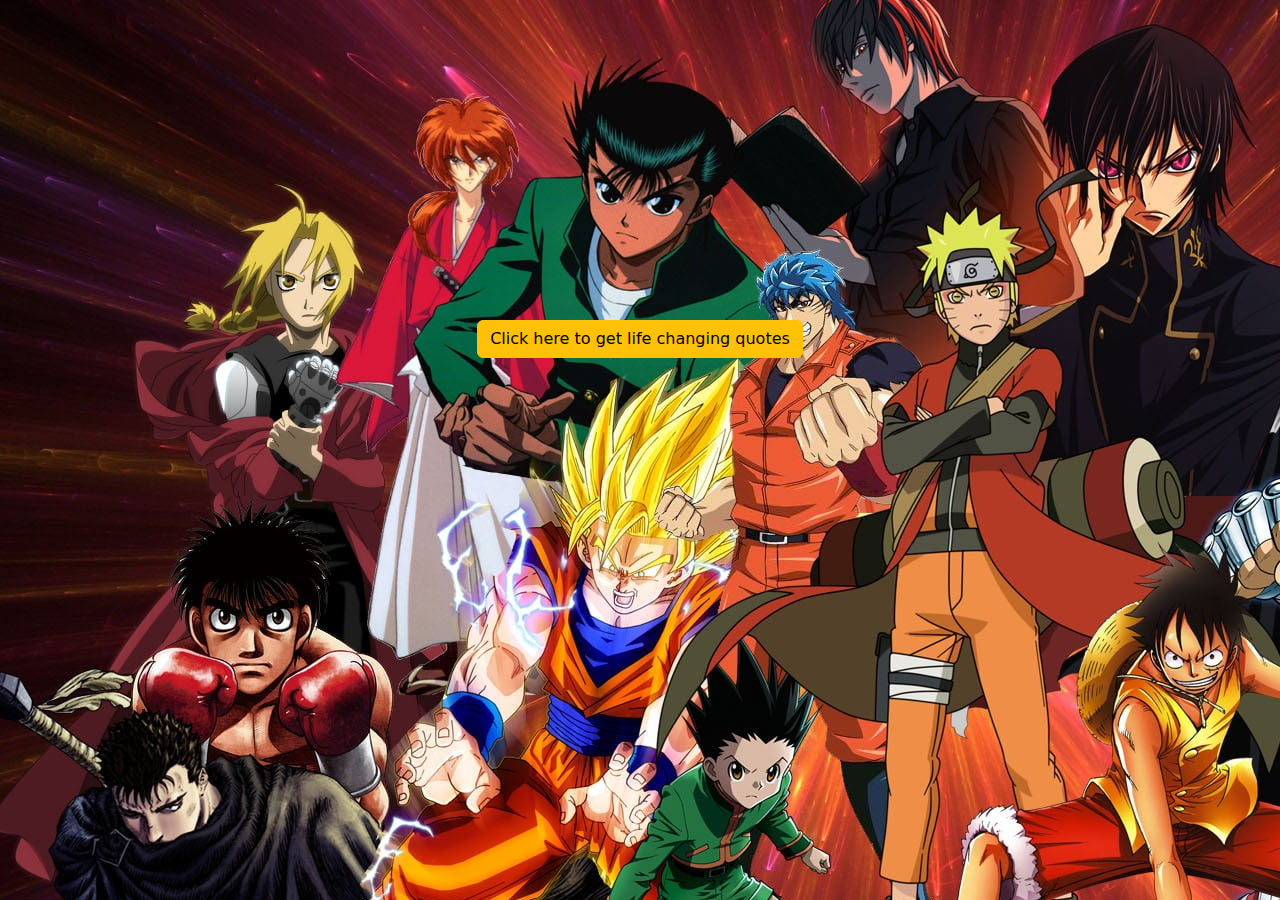
<file: index.html>
<!DOCTYPE html>
<html lang="en">
<head>
    <meta charset="UTF-8">
    <meta http-equiv="X-UA-Compatible" content="IE=edge">
    <meta name="viewport" content="width=device-width, initial-scale=1.0">
    <title>Anime quote</title>
    <link rel="icon" href="Shanks.avif">
    <link rel="stylesheet" href="https://cdn.jsdelivr.net/npm/bootstrap@5.3.0-alpha1/dist/css/bootstrap.min.css">
    <link rel="stylesheet" href="styles.css">
</head>
<body>
    <div class="container text-center">
        <h1 id="name"></h1>
        <h3 id="character"></h3>
        <p id="quote"></p>
        <button class="btn btn-warning">Click here to get life changing quotes</button>
        
    </div>
    

    <script src="script.js"></script>
</body>
</html>
</file>
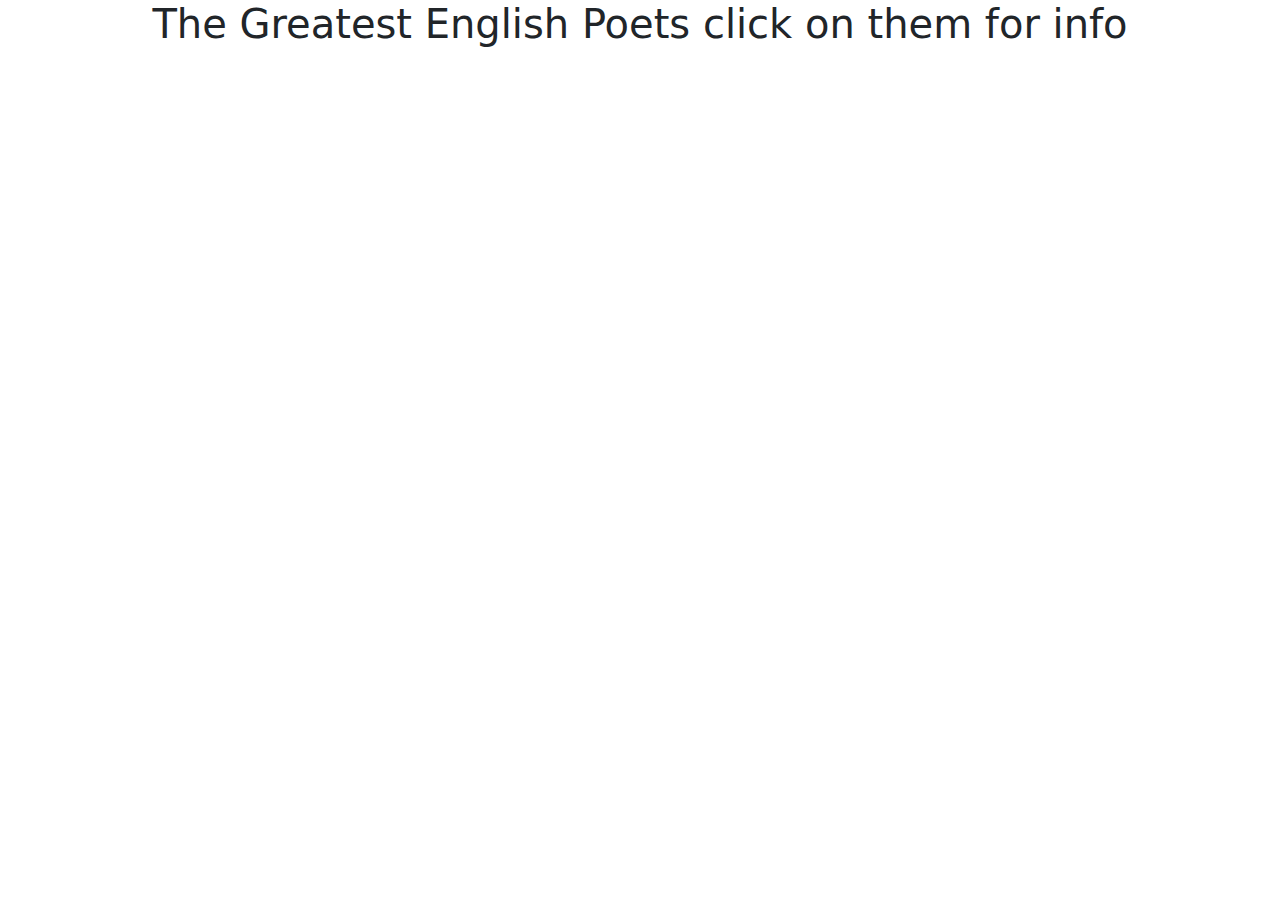
<file: poem.html>
<!DOCTYPE html>
<html lang="en">
<head>
    <meta charset="UTF-8">
    <meta http-equiv="X-UA-Compatible" content="IE=edge">
    <meta name="viewport" content="width=device-width, initial-scale=1.0">
    <title>Poets</title>
    <link rel="stylesheet" href="https://cdn.jsdelivr.net/npm/bootstrap@5.3.0-alpha1/dist/css/bootstrap.min.css">
</head>
<body>
    <div class="container text-center">
        <h1>The Greatest English Poets click on them for info</h1>
        <div class="row row-cols-1 row-cols-md-3 g-4 temp">
            
        </div>  

    </div>
    

    <script src="poem.js"></script>
</body>
</html>
</file>
<file: styles.css>
.container{
    margin-top: 25%;
    color: white;
    font-weight: bold;
    font-size:larger;
    width: 950px;
    
}
body{
    background-image: url("ren.jpg");
}
h1,h3,p{
    background-color: orange;
    
}
</file>
